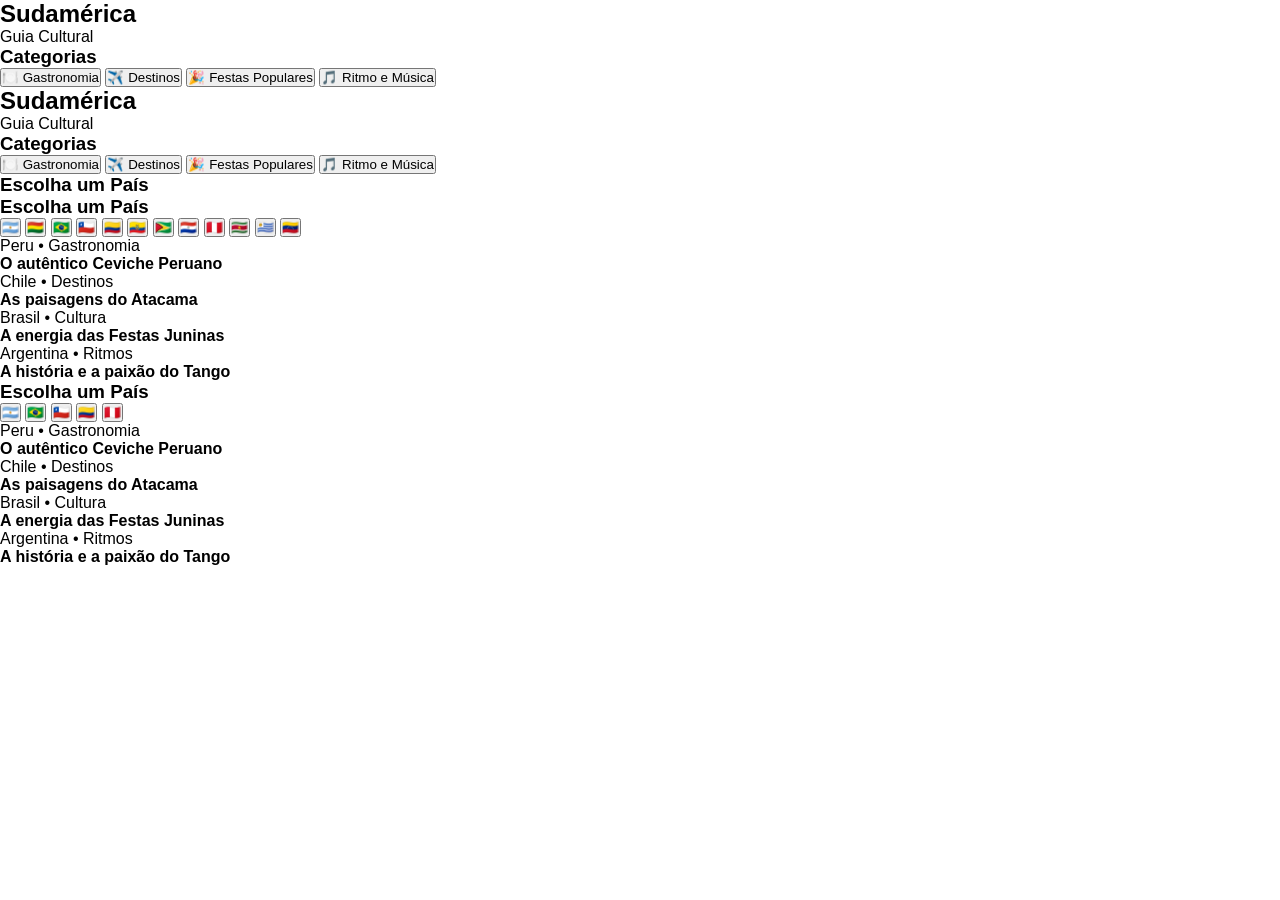
<file: intex.html>
<!DOCTYPE html>
<html lang="pt-BR">
<head>
    <meta charset="UTF-8">
    <meta name="viewport" content="width=device-width, initial-scale=1.0">
    <title>Blog América do Sul</title>
    <link rel="stylesheet" href="style.css">
</head>
<body>

    <div class="container-plataforma">

        <aside class="menu-lateral">
            <div class="logo-blog">
                <h2>Sudamérica</h2>
                <p>Guia Cultural</p>
            </div>

            <div class="grupo-menu">
                <h3>Categorias</h3>
                <button class="btn-menu">🍽️ Gastronomia</button>
                <button class="btn-menu">✈️ Destinos</button>
                <button class="btn-menu">🎉 Festas Populares</button>
                <button class="btn-menu">🎵 Ritmo e Música</button>
            </div><!DOCTYPE html>
<html lang="pt-BR">
<head>
    <meta charset="UTF-8">
    <meta name="viewport" content="width=device-width, initial-scale=1.0">
    <title>Blog América do Sul</title>
    <link rel="stylesheet" href="style.css">
</head>
<body>

    <div class="container-plataforma">

        <aside class="menu-lateral">
            <div class="logo-blog">
                <h2>Sudamérica</h2>
                <p>Guia Cultural</p>
            </div>

            <div class="grupo-menu">
                <h3>Categorias</h3>
                <button class="btn-menu">🍽️ Gastronomia</button>
                <button class="btn-menu">✈️ Destinos</button>
                <button class="btn-menu">🎉 Festas Populares</button>
                <button class="btn-menu">🎵 Ritmo e Música</button>
            </div>

            <div class="grupo-menu">
                <h3>Escolha um País</h3>
                <div class="grade-bandeiras">
            <div class="grupo-menu">
    <h3>Escolha um País</h3>
    <div class="grade-bandeiras">
        <button class="btn-pais" title="Argentina">🇦🇷</button>
        <button class="btn-pais" title="Bolívia">🇧🇴</button>
        <button class="btn-pais" title="Brasil">🇧🇷</button>
        <button class="btn-pais" title="Chile">🇨🇱</button>
        <button class="btn-pais" title="Colômbia">🇨🇴</button>
        <button class="btn-pais" title="Equador">🇪🇨</button>
        <button class="btn-pais" title="Guiana">🇬🇾</button>
        <button class="btn-pais" title="Paraguai">🇵🇾</button>
        <button class="btn-pais" title="Peru">🇵🇪</button>
        <button class="btn-pais" title="Suriname">🇸🇷</button>
        <button class="btn-pais" title="Uruguai">🇺🇾</button>
        <button class="btn-pais" title="Venezuela">🇻🇪</button>
  
                  </div>
            </div>
        </aside>

        <main class="mural-pinterest">
            
            <article class="card-pinterest">
                <div class="imagem-card placeholder-img1"></div>
                <div class="info-card">
                    <span>Peru • Gastronomia</span>
                    <h4>O autêntico Ceviche Peruano</h4>
                </div>
            </article>

            <article class="card-pinterest">
                <div class="imagem-card placeholder-img2"></div>
                <div class="info-card">
                    <span>Chile • Destinos</span>
                    <h4>As paisagens do Atacama</h4>
                </div>
            </article>

            <article class="card-pinterest">
                <div class="imagem-card placeholder-img3"></div>
                <div class="info-card">
                    <span>Brasil • Cultura</span>
                    <h4>A energia das Festas Juninas</h4>
                </div>
            </article>

            <article class="card-pinterest">
                <div class="imagem-card placeholder-img4"></div>
                <div class="info-card">
                    <span>Argentina • Ritmos</span>
                    <h4>A história e a paixão do Tango</h4>
                </div>
            </article>

        </main>

    </div>

</body>
</html>

            <div class="grupo-menu">
                <h3>Escolha um País</h3>
                <div class="grade-bandeiras">
                    <button class="btn-pais" title="Argentina">🇦🇷</button>
                    <button class="btn-pais" title="Brasil">🇧🇷</button>
                    <button class="btn-pais" title="Chile">🇨🇱</button>
                    <button class="btn-pais" title="Colômbia">🇨🇴</button>
                    <button class="btn-pais" title="Peru">🇵🇪</button>
                </div>
            </div>
        </aside>

        <main class="mural-pinterest">
            
            <article class="card-pinterest">
                <div class="imagem-card placeholder-img1"></div>
                <div class="info-card">
                    <span>Peru • Gastronomia</span>
                    <h4>O autêntico Ceviche Peruano</h4>
                </div>
            </article>

            <article class="card-pinterest">
                <div class="imagem-card placeholder-img2"></div>
                <div class="info-card">
                    <span>Chile • Destinos</span>
                    <h4>As paisagens do Atacama</h4>
                </div>
            </article>

            <article class="card-pinterest">
                <div class="imagem-card placeholder-img3"></div>
                <div class="info-card">
                    <span>Brasil • Cultura</span>
                    <h4>A energia das Festas Juninas</h4>
                </div>
            </article>

            <article class="card-pinterest">
                <div class="imagem-card placeholder-img4"></div>
                <div class="info-card">
                    <span>Argentina • Ritmos</span>
                    <h4>A história e a paixão do Tango</h4>
                </div>
            </article>

        </main>

    </div>

</body>
</html>
</file>
<file: style.css>
/* RESET DE MÁRGENS */
* {
    margin: 0;
    padding: 0;
    box-sizing: border-box;
}

body {
    font-family: 'Belleza', sans-serif;
    background-color: #ffffff;
    color: #000000;
}

/* Aplicação da fonte More Sugar nos títulos */
h1, h2, .botao-acao-navegar {
    font-family: 'Fredoka', sans-serif;
    font-weight: 700;
}

/* ==========================================================================
   1. LAYOUT DO TOPOCABEÇALHO
   ========================================================================== */
.topo-imagem {
    width: 100%;
    height: 200px;
    /* Adicionamos a pasta IMAGENS/ e o ponto (.) antes do topo-imagem lá em cima */
    background-image: url('IMAGENS/TAP illustrations - Luciano Cian (2).jpg');
    background-size: cover;
    background-position: center;
    display: flex;
    justify-content: space-between;
    align-items: center;
    padding: 0 40px;
}

.titulo-esboco {
    color: #ffffff;
    font-size: 46px; /* Aumentamos o tamanho do título principal */
    line-height: 1.2; /* Dá um espaço respirável entre as duas linhas */
    text-shadow: 3px 3px 6px rgba(0, 0, 0, 0.8);
}

/* Nova regra profissional para o subtítulo */
.subtitulo-continente {
    font-size: 26px; /* Letra menor para o "América do Sul" */
    font-weight: 600; /* Um pouco menos grossa que o título principal */
    color: #ffe600; /* Que tal um tom amarelo tropical para destacar? Se preferir branco, mude para #ffffff */
    display: inline-block;
    margin-top: 8px; /* Afasta um pouquinho da linha de cima */
}

.lado-direito-limpo {
    width: 35%;
}

/* ==========================================================================
   2. BARRA HORIZONTAL (MAIOR E INTERATIVA)
   ========================================================================== */
.barra-abas {
    width: 100%;
    background-color: #f0f0f0; 
    padding: 20px 50px; /* Aumentamos de 10px para 20px para dar mais comprimento e espaço */
    display: flex;
    align-items: center;
    gap: 20px;
    border-bottom: 2px solid #e0e0e0;
}

.icone-mapa {
    font-size: 35px; /* Deixamos o mapa um pouco maior também */
}

.botao-acao-navegar {
    background-color: #35a465;
    color: #ffffff;
    border: none;
    padding: 12px 28px; /* Botão ligeiramente maior e mais elegante */
    font-size: 16px;
    border-radius: 24px;
    cursor: pointer;
    transition: background 0.2s;
}

.botao-acao-navegar:hover {
    background-color: #c55a8a;
}

.fileira-bandeiras {
    display: flex;
    gap: 15px;
    align-items: center;
    transition: opacity 0.3s ease; /* Efeito suave para não aparecer de golpe */
}

.fileira-bandeiras span {
    font-size: 30px; /* Bandeiras maiores para facilitar o clique */
    cursor: pointer;
    transition: transform 0.2s;
}

.fileira-bandeiras span:hover {
    transform: scale(1.25);
}

/* REGRA DE EXPERT: Esta classe esconde as bandeiras completamente */
.escondido {
    display: none !important;
} /* <-- A CHAVE QUE FALTA ESTÁ AQUI! */

/* Estilização profissional para os desenhos das bandeiras */
.desenho-bandeira {
    width: 42px;          /* Largura padrão para todas */
    height: auto;         /* Mantém a proporção correta da altura */
    border-radius: 4px;   /* Arredonda os cantinhos de cada bandeira */
    box-shadow: 1px 1px 4px rgba(0, 0, 0, 0.15); /* Sombra suave de fundo */
    cursor: pointer;
    transition: transform 0.2s ease;
}

/* Efeito de crescer levemente quando o usuário passar o mouse por cima */
.desenho-bandeira:hover {
    transform: scale(1.2);
}


/* ==========================================================================
   3. CORPO E COLUNA VERTICAL ESQUERDA
   ========================================================================== */
.divisao-layout {
    display: flex;
    min-height: calc(100vh - 252px);
}

/* Coluna vertical cinza sutil exatamente à esquerda */
.coluna-botoes {
    width: 85px;
    background-color: #fafafa;
    border-right: 1px solid #e0e0e0;
    display: flex;
    flex-direction: column;
    align-items: center;
    padding-top: 25px;
    gap: 15px;
}

/* Círculos perfeitos para os emojis */
.botao-circulo {
    width: 50px;
    height: 50px;
    border-radius: 50%;
    border: none;
    background-color: #e0e0e0; /* Fundo cinza do rascunho */
    font-size: 22px;
    cursor: pointer;
    display: flex;
    align-items: center;
    justify-content: center;
}

.botao-circulo:hover {
    background-color: #cbd5e1;
}

/* Área central limpa */
.espaco-leitura {
    flex: 1;
    padding: 40px;
    background-color: #ffffff;
}
/* ==========================================================================
   4. ESTILIZAÇÃO DA PÁGINA INICIAL (MANIFESTO)
   ========================================================================== */

/* Títulos com cores vivas e tipografia bonita */
.titulo-manifesto {
    font-family: 'Fredoka', sans-serif;
    color: #e60023; /* Vermelho vibrante para o título principal */
    font-size: 32px;
    margin-bottom: 10px;
}

.subtitulo-manifesto {
    font-size: 18px;
    color: #555555;
    font-style: italic;
    margin-bottom: 35px;
    line-height: 1.4;
}

/* Criando o layout de duas colunas (Imagens na esquerda, Texto na direita) */
.conteudo-manifesto {
    display: flex;
    gap: 40px; /* Espaço generoso entre as fotos e o texto */
    align-items: flex-start;
}

/* Coluna das Imagens (Esquerda) */
.coluna-imagens-manifesto {
    display: flex;
    flex-direction: column; /* Coloca uma foto embaixo da outra */
    gap: 20px;
    width: 35%; /* Ocupa uma parte equilibrada da tela */
}

.foto-manifesto {
    width: 100%;
    height: 300px;
    object-fit: cover; /* Recorta a imagem perfeitamente sem distorcer */
    border-radius: 16px; /* Bordas arredondadas estilo Pinterest */
    box-shadow: 0 4px 12px rgba(0, 0, 0, 0.1);
    transition: transform 0.3s ease;
}

.foto-manifesto:hover {
    transform: translateY(-5px); /* Detalhe profissional: a foto sobe levemente no hover */
}

/* Coluna do Texto (Direita) */
.coluna-texto-manifesto {
    width: 65%;
    font-size: 17px;
    line-height: 1.7; /* Espaçamento de linhas perfeito para leitura confortável */
    color: #222222;   /* Tom quase preto para leitura super nítida */
}

.coluna-texto-manifesto p {
    margin-bottom: 20px;
}

/* Uma frase em destaque no meio do texto com cor vibrante */
.frase-destaque {
    font-family: 'Fredoka', sans-serif;
    font-size: 20px;
    color: #35a465; /* O mesmo verde vivo que você usou no seu botão */
    border-left: 4px solid #35a465;
    padding-left: 15px;
    margin: 25px 0;
}

.final-impactante {
    font-size: 18px;
    color: #9d2e60; /* O tom vinho/roxo elegante para fechar com energia */
}
/* Isso alinha a barra de botões e o conteúdo lado a lado */
.divisao-layout {
    display: flex;
    width: 100%;
    align-items: flex-start;
}

/* Estilo da sua barra vertical fixa */
.coluna-botoes {
    width: 90px;
    min-width: 90px; /* Garante que ela não vai esmagar ou sumir */
    background-color: #ffffff;
    display: flex;
    flex-direction: column;
    align-items: center;
    padding-top: 30px;
    gap: 20px;
    height: 100vh; /* Faz ela acompanhar a altura da tela */
}

.botao-circulo {
    width: 55px;
    height: 55px;
    border-radius: 50%;
    border: none;
    background-color: #f0f0f0;
    font-size: 24px;
    cursor: pointer;
    display: flex;
    align-items: center;
    justify-content: center;
    transition: all 0.2s ease;
}

.botao-circulo:hover {
    background-color: #35a465; /* O verde lindo que você escolheu */
    transform: scale(1.1);
}

/* Ajuste para o espaço de leitura não empurrar os botões */
.espaco-leitura {
    flex-grow: 1; /* Faz o texto ocupar todo o resto do espaço direito */
    padding: 30px;
}
/* ==========================================================================
   ESTILO DO MANIFESTO COM BORDA (SEM IMAGENS)
   ========================================================================== */

/* A caixa que envolve todo o texto e ganha a borda estilizada */
.caixa-manifesto {
    background-color: #ffffff; /* Fundo branco para leitura confortável */
    border: 3px solid #35a465; /* Borda com o verde vivo do seu botão! */
    border-radius: 16px;       /* Bordas arredondadas estilo Pinterest */
    padding: 35px;             /* Espaço confortável entre o texto e a borda */
    box-shadow: 0 4px 15px rgba(0, 0, 0, 0.05); /* Sombra bem suave */
    max-width: 800px;          /* Evita que o texto estique demais em telas grandes */
}

/* Títulos e textos internos */
.titulo-manifesto {
    font-family: 'Fredoka', sans-serif;
    color: #e60023; /* Vermelho vibrante */
    font-size: 32px;
    margin-bottom: 8px;
    margin-top: 0;
}

.subtitulo-manifesto {
    font-size: 18px;
    color: #666666;
    font-style: italic;
    margin-bottom: 25px;
    line-height: 1.4;
}

.texto-manifesto p {
    font-size: 17px;
    line-height: 1.7;
    color: #222222;
    margin-bottom: 18px;
}

/* Linha de destaque interna */
.frase-destaque {
    font-family: 'Fredoka', sans-serif;
    font-size: 19px;
    color: #35a465;
    border-left: 4px solid #e60023; /* Detalhe em vermelho na lateral da frase */
    padding-left: 15px;
    margin: 25px 0;
    font-style: normal;
}

.final-impactante {
    font-size: 18px;
    color: #9d2e60; /* Tom vinho/roxo com energia */
}
/* FORÇAR ALINHAMENTO LADO A LADO */

.divisao-layout {
    display: flex !important; /* Força os botões e o texto a ficarem na mesma linha */
    flex-direction: row !important;
    width: 100%;
    align-items: flex-start;
    gap: 10px; /* Espaço entre a barra de botões e a caixa do texto */
}

.coluna-botoes {
    width: 90px;
    min-width: 90px; /* Garante que a barra não vai esmagar */
}

.espaco-leitura {
    flex: 1 !important; /* Faz o texto ocupar todo o resto do espaço direito */
    padding: 20px;
    box-sizing: border-box;
}

.caixa-manifesto {
    width: 100%; /* Faz a caixa se ajustar perfeitamente ao espaço da direita */
    max-width: 800px;
    box-sizing: border-box;
}
/* AJUSTE PARA 3 COLUNAS PERFEITAS LADO A LADO */

.divisao-layout {
    display: flex !important;
    flex-direction: row !important;
    width: 100%;
    align-items: stretch !important; /* MUDAMOS AQUI! Agora força tudo a terminar junto no final */
    gap: 20px; 
    padding: 10px;
    box-sizing: border-box;
}

/* COLUNA DE IMAGENS AINDA MAIOR PARA PREENCHER O ESPAÇO RESTANTE */
.coluna-imagens-meio {
    display: flex;
    flex-direction: column;
    justify-content: space-between;
    gap: 20px;
    
    /* Aumentamos para 440px para engolir o espaço que sobrou no costado! */
    width: 440px;       
    min-width: 440px;
    
    background-color: #fdf5f0; 
    padding: 24px; /* Aumentamos um pouquinho o espaço interno para acompanhar */
    border-radius: 16px;
    box-sizing: border-box;
}

/* Ajuste na altura das fotos para que elas fiquem bem grandonas e imponentes */
.foto-bloco {
    width: 100%;
    height: 290px; /* Fotos mais altas para manter a proporção linda */
    object-fit: cover;
    border-radius: 12px;
    box-shadow: 0 4px 12px rgba(0, 0, 0, 0.08);
    transition: transform 0.3s ease, box-shadow 0.3s ease;
    cursor: zoom-in;
}
/* Coluna da Direita (Texto) limpo */
.espaco-leitura {
    flex: 1 !important;
    padding: 0px 10px !important;
}

.caixa-manifesto {
    width: 100%;
    max-width: 850px;
    background-color: #ffffff; /* Fundo totalmente branco para leitura confortável */
    border: 3px solid #35a465;
    border-radius: 16px;
    padding: 35px;
    box-sizing: border-box;
}
/* FORÇAR IMAGENS E TEXTO A TERMINAREM JUNTOS NO FINAL */

.divisao-layout {
    display: flex !important;
    flex-direction: row !important;
    width: 100%;
    align-items: stretch !important; /* A mágica está aqui! Estica as duas colunas até o final */
    gap: 20px;
    box-sizing: border-box;
}

/* Coluna das imagens mantendo o tamanho grande */
.coluna-imagens-meio {
    display: flex;
    flex-direction: column;
    justify-content: space-between; /* Distribui as fotos igualmente do topo ao fundo */
    gap: 20px;
    width: 320px;       
    min-width: 320px;
    background-color: #9eccaa; 
    padding: 20px;
    border-radius: 16px;
    box-sizing: border-box;
}

/* Deixa a caixa de texto com a altura total para colar no final junto com o bloco ao lado */
.caixa-manifesto {
    width: 100%;
    height: 100%; /* Obriga o fundo branco e a borda verde a irem até o final */
    max-width: 850px;
    background-color: #fefefe; 
    border: 3px solid #35a465;
    border-radius: 16px;
    padding: 35px;
    box-sizing: border-box;
}
/* AJUSTE PARA PREENCHER O ESPAÇO EM BRANCO */

.titulo-manifesto {
    font-family: 'Fredoka', sans-serif;
    color: #e66000; 
    font-size: 36px; /* Aumentamos um pouco o título principal */
    margin-bottom: 12px;
    margin-top: 0;
}

.subtitulo-manifesto {
    font-size: 20px; /* Aumentamos o subtítulo */
    color: #666666;
    font-style: italic;
    margin-bottom: 30px;
    line-height: 1.5;
}

.texto-manifesto p {
    font-size: 18.5px; /* Letras maiores para preencher e dar leitura perfeita */
    line-height: 1.8;  /* Linhas mais espaçadas e elegantes */
    color: #222222;
    margin-bottom: 25px; /* Mais espaço entre um parágrafo e outro */
}

.frase-destaque {
    font-family: 'Fredoka', sans-serif;
    font-size: 21px; /* Destaque maior na frase do meio */
    color: #35a465;
    border-left: 5px solid #c36c33; 
    padding-left: 20px;
    margin: 35px 0;
    font-style: normal;
}

.final-impactante {
    font-size: 20px; /* O fechamento ficou maior e mais forte */
    color: #9d2e60; 
}
/* EFEITO DE CLIQUE / ZOOM PARA AMPLIAR AS IMAGENS */

.foto-bloco {
    width: 100%;
    height: 240px;
    object-fit: cover;
    border-radius: 12px;
    box-shadow: 0 4px 12px rgba(0, 0, 0, 0.08);
    
    /* Prepara a imagem para crescer de forma suave e macia */
    transition: transform 0.3s ease, box-shadow 0.3s ease;
    cursor: zoom-in; /* Transforma a setinha do mouse em uma lupa de zoom! */
}

/* Quando o usuário clica e segura o clique na imagem (Active) */
.foto-bloco:active {
    transform: scale(1.3); /* Amplia a imagem em 30% do tamanho dela */
    box-shadow: 0 10px 25px rgba(0, 0, 0, 0.2); /* Deixa a sombra mais forte para parecer que subiu */
    z-index: 10; /* Garante que ela vai ficar por cima do texto e das outras fotos ao crescer */
    position: relative;
}
/* COLUNA DE IMAGENS AINDA MAIOR PARA PREENCHER O ESPAÇO RESTANTE */
.coluna-imagens-meio {
    display: flex;
    flex-direction: column;
    justify-content: space-between;
    gap: 20px;
    
    /* Aumentamos para 440px para engolir o espaço que sobrou no costado! */
    width: 440px;       
    min-width: 440px;
    
    background-color: #97e280; 
    padding: 24px; /* Aumentamos um pouquinho o espaço interno para acompanhar */
    border-radius: 16px;
    box-sizing: border-box;
}

/* Ajuste na altura das fotos para que elas fiquem bem grandonas e imponentes */
.foto-bloco {
    width: 100%;
    height: 290px; /* Fotos mais altas para manter a proporção linda */
    object-fit: cover;
    border-radius: 12px;
    box-shadow: 0 4px 12px rgba(0, 0, 0, 0.08);
    transition: transform 0.3s ease, box-shadow 0.3s ease;
    cursor: zoom-in;
}
/* AJUSTE FINAL PARA PREENCHER TOTALMENTE O QUADRANTE DO TEXTO */

.texto-manifesto p {
    font-size: 21px; /* Letras maiores e super fáceis de ler */
    line-height: 1.9; /* Abre mais o espaço entre as linhas do texto */
    margin-bottom: 35px; /* Deixa um espaço maior entre um parágrafo e outro */
}

.subtitulo-manifesto {
    font-size: 23px; /* Aumenta o resumo logo abaixo do título */
    margin-bottom: 40px;
}

.frase-destaque {
    font-size: 24px; /* A frase em destaque ganha mais corpo */
    margin: 45px 0;
    padding-left: 25px;
}

.final-impactante {
    font-size: 23px; /* O parágrafo de fechamento fica grandão e imponente */
}
/* TELA DE ABERTURA - APENAS PLANTAS COM FILTRO */

#tela-boas-vindas {
    position: fixed;
    top: 0;
    left: 0;
    width: 100vw;
    height: 100vh;
    background-color: #2e5138; /* Fundo verde floresta */
    z-index: 9999;
    display: flex;
    justify-content: center;
    align-items: center;
    overflow: hidden;
}

/* Letras centrais */
.conteudo-central-intro {
    text-align: center;
    color: #ffffff;
    font-family: 'Fredoka', sans-serif;
    z-index: 10005;
}

.texto-boas-vindas {
    font-size: 55px;
    margin-bottom: 10px;
    animation: pulsar 2s infinite alternate;
}

.subtexto-intro {
    font-size: 24px;
    color: #fdf5f0;
    font-style: italic;
}

/* POSICIONAMENTO E FILTRO DAS SUAS PLANTAS (Fotos 6, 7, 8 e 13) */
.planta-fixa {
    position: absolute;
    pointer-events: none;
    z-index: 10001;
    
    /* Mantendo o filtro multiply que você gostou! */
    mix-blend-mode: multiply; 
}

.planta-topo-horizontal {
    top: 0;
    left: 0;
    width: 100vw;
    height: auto;
}

.planta-baixo-horizontal {
    bottom: 0;
    left: 0;
    width: 100vw;
    height: auto;
}

.planta-esquerda-vertical {
    top: 0;
    left: 0;
    height: 100vh;
    width: auto;
}

.planta-esquina-direita {
    bottom: 0;
    right: 0;
    width: 250px;
    height: auto;
}

@keyframes pulsar {
    0% { transform: scale(0.95); }
    100% { transform: scale(1.05); }
}
/* ==========================================================================
   NOVO: ESTILO DO RODAPÉ (VERDE MENTA COM LETRAS PRETAS)
   ========================================================================== */
.rodape-projeto {
    background-color: #a3e4d7; /* Verde menta suave inspirado na natureza */
    color: #000000; /* Letras totalmente pretas conforme sua regra */
    font-family: 'Fredoka', 'Belleza', sans-serif; /* Suas fontes favoritas */
    padding: 20px;
    text-align: center;
    border-top: 3px solid #16a085; /* Uma linha verde um pouco mais escura para dar acabamento */
    margin-top: 40px; /* Garante que ele fique bem no chão do site, separado do resto */
}

.titulo-rodape {
    font-size: 1.2rem;
    font-weight: bold;
    margin-bottom: 5px;
}

.creditos-autoria {
    font-size: 0.9rem;
    margin-bottom: 20px;
}

.bloco-fontes {
    margin-bottom: 20px;
}

.texto-fontes {
    font-weight: bold;
    display: block;
    margin-bottom: 10px;
}

.logos-fontes {
    display: flex;
    justify-content: center;
    gap: 15px;
    flex-wrap: wrap; /* Se a tela for pequena, eles quebram de linha organizados */
}

/* Estilo para as caixinhas das fontes de pesquisa */
.tag-fonte {
    background-color: rgba(255, 255, 255, 0.6); /* Fundo branco transparente para destacar */
    padding: 6px 12px;
    border-radius: 8px; /* Bordas arredondadas */
    font-size: 0.85rem;
    font-weight: bold;
    border: 1px solid rgba(0, 0, 0, 0.1);
}

/* Link do GitHub para os jurados */
.links-tecnicos .link-externo {
    color: #000000;
    text-decoration: none;
    font-weight: bold;
    background-color: rgba(255, 255, 255, 0.8);
    padding: 10px 20px;
    border-radius: 20px;
    border: 2px solid #000000;
    display: inline-block;
    transition: transform 0.2s; /* Efeito suave ao passar o mouse */
    margin-top: 20px; /* ISSO VAI EMPURRAR O BOTÃO PARA BAIXO E DESGRUDAR DOS LOGOS */
}


/* Pequeno efeito para quando passar o mouse no botão do GitHub */
.links-tecnicos .link-externo:hover {
    transform: scale(1.05); /* Aumenta um pouquinho de tamanho, seguindo sua ideia de ampliar */
}
/* ==========================================================================
   PASSO 2 ATUALIZADO: VISUAL TROPICAL E INTEGRADO (AGRINHO 2026)
   ========================================================================== */

/* O Quadrante Principal - Integrado perfeitamente sem espaços brancos extras */
.quadrante-pais {
    width: 100%;
    box-sizing: border-box;
    padding: 35px;
    background-color: #ffffff;
    border: 3px solid #7cb342; /* Linha colorida (Verde Folha Tropical Claro) */
    border-radius: 16px;
    box-shadow: none; /* Sem sombra nenhuma */
    margin-bottom: 30px;
}

/* Títulos Principais e Secundários Coloridos */
#dinamico-titulo {
    font-family: 'Fredoka', sans-serif;
    color: #2e7d32; /* Verde Natureza Vibrante */
    font-size: 2.4rem; /* Bem grande e impactante */
    margin-top: 0;
    margin-bottom: 35px;
    text-transform: uppercase;
}

.bloco-texto h3 {
    font-family: 'Fredoka', sans-serif;
    font-size: 1.8rem; /* Tópico maior */
    color: #8bc34a; /* Verde Tropical Claro */
    margin-top: 0;
    margin-bottom: 15px;
}

/* Alinhamento Lado a Lado: Texto e Imagem Maiores */
.bloco-conteudo-pais {
    display: flex;
    flex-direction: row;
    align-items: center; /* Alinha perfeitamente o meio do texto com o meio da imagem */
    justify-content: center;
    gap: 20px; /* Espaço elegante entre eles */
    width: 100%;
    max-width: 1100px;       /* Evita que o conteúdo se espalhe demais em telas grandes */
    margin: 0 auto 35px auto; /* Centraliza o bloco inteiro na tela */
}

/* Coluna de Texto Robusta */
.bloco-texto {
    flex: 1;
}

.bloco-texto p {
    font-family: 'Belleza', sans-serif;
    font-size: 1.4rem; /* Letra maior para leitura confortável */
    color: #333333;
    line-height: 1.6;
    text-align: justify;
    margin: 0;
}

/* Garante o tamanho certo do bloco de imagem */
.bloco-container-foto {
    width: 450px;
    min-width: 450px;
    height: 320px;
    background-color: #f3f6a8;
    border-radius: 20px;
    padding: 15px;
    box-sizing: border-box;
}

.bloco-imagem {
    width: 100%;
    height: 100%;
}

/* O efeito sutil de crescer ao passar o mouse */
.bloco-imagem img {
    width: 100%;
    height: 100%;
    object-fit: cover;
    display: block;
    border-radius: 15px;
    transition: transform 0.4s cubic-bezier(0.175, 0.885, 0.32, 1.275);
}

.bloco-imagem img:hover {
    transform: scale(1.08);
    cursor: pointer;
}
/* ================= ESTILOS DO CHAT DE EXPERIÊNCIAS ================= */

/* 1. Botão Flutuante (canto inferior direito) */
#btn-flutuante-chat {
    position: fixed;
    bottom: 25px;
    right: 25px;
    background-color: #ff6b6b;
    color: white;
    border: none;
    padding: 14px 22px;
    border-radius: 30px;
    font-weight: bold;
    font-size: 15px;
    cursor: pointer;
    box-shadow: 0 4px 15px rgba(0, 0, 0, 0.3);
    z-index: 999;
    transition: transform 0.2s, background-color 0.2s;
}

#btn-flutuante-chat:hover {
    transform: scale(1.05);
    background-color: #3c96bd;
}

/* 2. Painel Lateral (Gaveta) */
#painel-chat {
    position: fixed;
    top: 0;
    right: 0;
    width: 360px;
    max-width: 90vw; /* Ajusta em telas pequenas/celular */
    height: 100vh;
    background-color: #ffffff;
    box-shadow: -5px 0 25px rgba(0, 0, 0, 0.25);
    z-index: 10000;
    display: flex;
    flex-direction: column;
    transition: transform 0.3s ease-in-out;
}

/* Animação: Escondido / Aberto */
.chat-fechado {
    transform: translateX(100%);
}

.chat-aberto {
    transform: translateX(0);
}

/* 3. Cabeçalho do Chat */
.chat-header {
    background-color: #2b2d42;
    color: white;
    padding: 20px;
    display: flex;
    justify-content: space-between;
    align-items: center;
}

.chat-header h3 {
    margin: 0;
    font-size: 18px;
}

.btn-fechar {
    background: none;
    border: none;
    color: white;
    font-size: 20px;
    cursor: pointer;
}

/* 4. Corpo do Chat / Lista de Mensagens */
.chat-corpo {
    flex: 1;
    overflow-y: auto;
    padding: 15px;
    background-color: #f8f9fa;
}

/* Cards de Comentário */
.card-comentario {
    background: white;
    padding: 12px 15px;
    border-radius: 10px;
    margin-bottom: 12px;
    box-shadow: 0 2px 5px rgba(0, 0, 0, 0.05);
    border-left: 4px solid #ff6b6b;
}

.card-comentario strong {
    display: block;
    color: #2b2d42;
    margin-bottom: 4px;
}

.card-comentario p {
    font-size: 14px;
    color: #4a4a4a;
    margin: 0 0 6px 0;
    line-height: 1.4;
}

.card-comentario .data-comentario {
    font-size: 11px;
    color: #888;
}

/* 5. Formulário de Envio */
#form-enviar-experiencia {
    padding: 15px;
    border-top: 1px solid #eee;
    background: white;
    display: flex;
    flex-direction: column;
    gap: 10px;
}

#form-enviar-experiencia h4 {
    margin: 0;
    color: #2b2d42;
}

#form-enviar-experiencia input,
#form-enviar-experiencia textarea {
    width: 100%;
    padding: 10px;
    border: 1px solid #ddd;
    border-radius: 6px;
    font-family: inherit;
    box-sizing: border-box;
    font-size: 14px;
}

.btn-enviar {
    background-color: #2b2d42;
    color: white;
    border: none;
    padding: 10px;
    border-radius: 6px;
    font-weight: bold;
    cursor: pointer;
    transition: background-color 0.2s;
}

.btn-enviar:hover {
    background-color: #3d405b;
}
/* Esconde o painel por padrão */
.chat-fechado {
    display: none !important;
}

/* Mostra o painel quando for aberto */
.chat-aberto {
    display: block !important;
    position: fixed;
    bottom: 80px;
    right: 20px;
    width: 320px;
    max-height: 500px;
    background-color: #ffffff;
    border: 1px solid #ccc;
    border-radius: 12px;
    box-shadow: 0 4px 12px rgba(0,0,0,0.2);
    z-index: 1000;
    overflow-y: auto;
    padding: 15px;
}

/* Ajuste do topo */
.topo-imagem {
    display: flex;
    justify-content: space-between;
    align-items: center;
    padding: 30px 80px;
}

/* Estilo do Botão do Jogo */
.btn-jogo-quiz {
    display: inline-block;
    background: linear-gradient(135deg, #ffbf5f, #fef57b); /* Gradiente chamativo */
    color: #ffffff;
    text-decoration: none;
    padding: 20px 40px;
    border-radius: 30px;
    font-size: 15px;
    font-weight: bold;
    box-shadow: 0 4px 15px rgba(255, 220, 95, 0.4);
    transition: all 0.3s ease;
}

/* Efeito ao passar o mouse */
.btn-jogo-quiz:hover {
    transform: translateY(-3px) scale(1.03);
    box-shadow: 0 6px 20px rgba(255, 95, 188, 0.6);
    background: linear-gradient(135deg, #fe7be4, #ff5fcf);
}

/* AJUSTE PARA CELULAR */
@media screen and (max-width: 768px) {
    /* Impede que a página fique rolando para os lados */
    html, body {
        width: 100%;
        overflow-x: hidden;
        margin: 0;
        padding: 0;
    }

    /* Faz os containers principais caberem na tela do celular */
    div, header, main, section, container {
        max-width: 100% !important;
        box-sizing: border-box;
    }

    /* Se o topo tiver flexbox, coloca o título em cima e o botão embaixo */
    .topo-imagem {
        flex-direction: column !important;
        text-align: center !important;
        padding: 20px 10px !important;
        gap: 15px !important;
    }

    /* Deixa o botão ajustado para o celular */
    .btn-jogo-quiz, .btn-header-mural {
        width: 90% !important;
        max-width: 300px !important;
        margin: 0 auto !important;
        display: block !important;
    }

    /* Reduz um pouco as fontes do título para não quebrarem o layout */
    h1, .titulo-esboco {
        font-size: 24px !important;
    }
}
/* CORREÇÃO PARA TAMANHO DE IMAGENS E TEXTOS NO CELULAR */

/* 1. Faz TODAS as imagens do site caberem na tela sem estourar */
img {
    max-width: 100% !important;
    height: auto !important;
}

/* 2. Ajustes específicos para telas pequenas (Celular) */
@media screen and (max-width: 768px) {
    
    /* Garante que o texto não "fuga" da tela */
    p, span, h1, h2, h3, li {
        word-wrap: break-word;
        overflow-wrap: break-word;
    }

    /* Reduz o tamanho dos textos grandes no celular */
    h1, .titulo-esboco {
        font-size: 22px !important;
        line-height: 1.3 !important;
    }

    h2 {
        font-size: 18px !important;
    }

    p {
        font-size: 14px !important;
        line-height: 1.5 !important;
    }

    /* Tira margens exageradas das caixas de texto que empurram as coisas para fora */
    body, main, section, div, article {
        padding-left: 10px !important;
        padding-right: 10px !important;
        margin-left: 0 !important;
        margin-right: 0 !important;
    }
}
</file>
